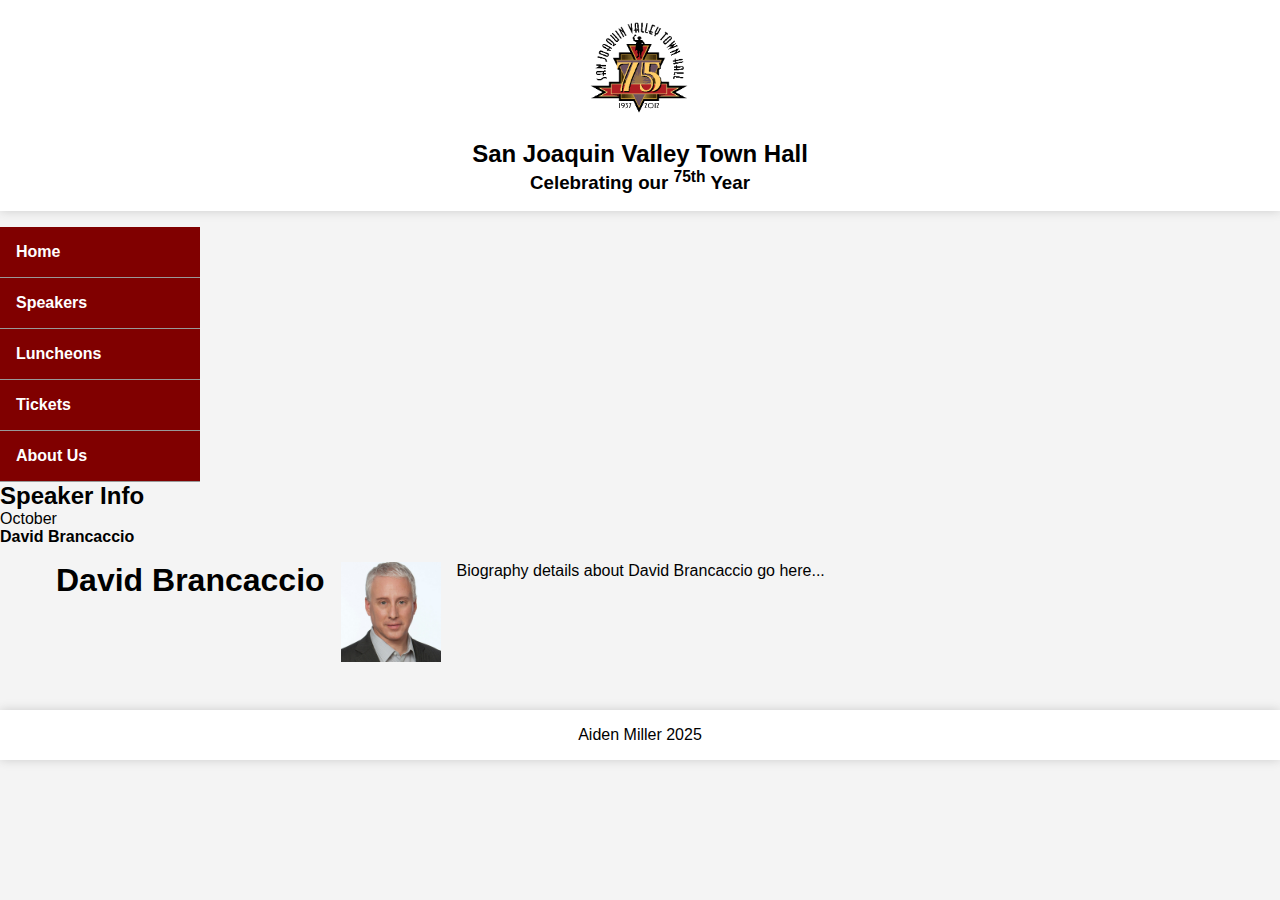
<file: brancaccio.html>
<!DOCTYPE html>
<html lang="en">
<head>
  <meta charset="UTF-8">
  <title>David Brancaccio</title>
  <meta name="viewport" content="width=device-width, initial-scale=1.0">
  <!-- Same-folder reference to main.css -->
  <link rel="stylesheet" href="main.css">
</head>
<body>
  <header>
    <img 
      src="town_hall_logo-2266765493.png"
      alt="Town Hall Logo"
      height="80"
    >
    <h2>San Joaquin Valley Town Hall</h2>
    <h3>Celebrating our <sup>75th</sup> Year</h3>
  </header>

  <nav id="nav_menu">
    <ul>
      <li><a href="index.html">Home</a></li>
      <li><a href="speakers.html">Speakers</a></li>
      <li><a href="luncheons.html">Luncheons</a></li>
      <li><a href="tickets.html">Tickets</a></li>
      <li>
        <a href="#">About Us</a>
        <ul>
          <li><a href="#">Our History</a></li>
          <li><a href="#">Board of Directors</a></li>
          <li><a href="#">Past Speakers</a></li>
          <li><a href="#">Contact Info</a></li>
        </ul>
      </li>
    </ul>
  </nav>

  <div class="container">
    <aside>
      <h2>Speaker Info</h2>
      <p>October<br><strong>David Brancaccio</strong></p>
    </aside>

    <main>
      <h1>David Brancaccio</h1>
      <img
        src="Brancaccio_David_AIF2018_0-30255154.jpg"
        alt="David Brancaccio"
        width="200"
        class="float-right"
      >
      <p>
        Biography details about David Brancaccio go here...
      </p>
    </main>
  </div>

  <footer>
    <p>Aiden Miller 2025</p>
  </footer>
</body>
</html>
</file>
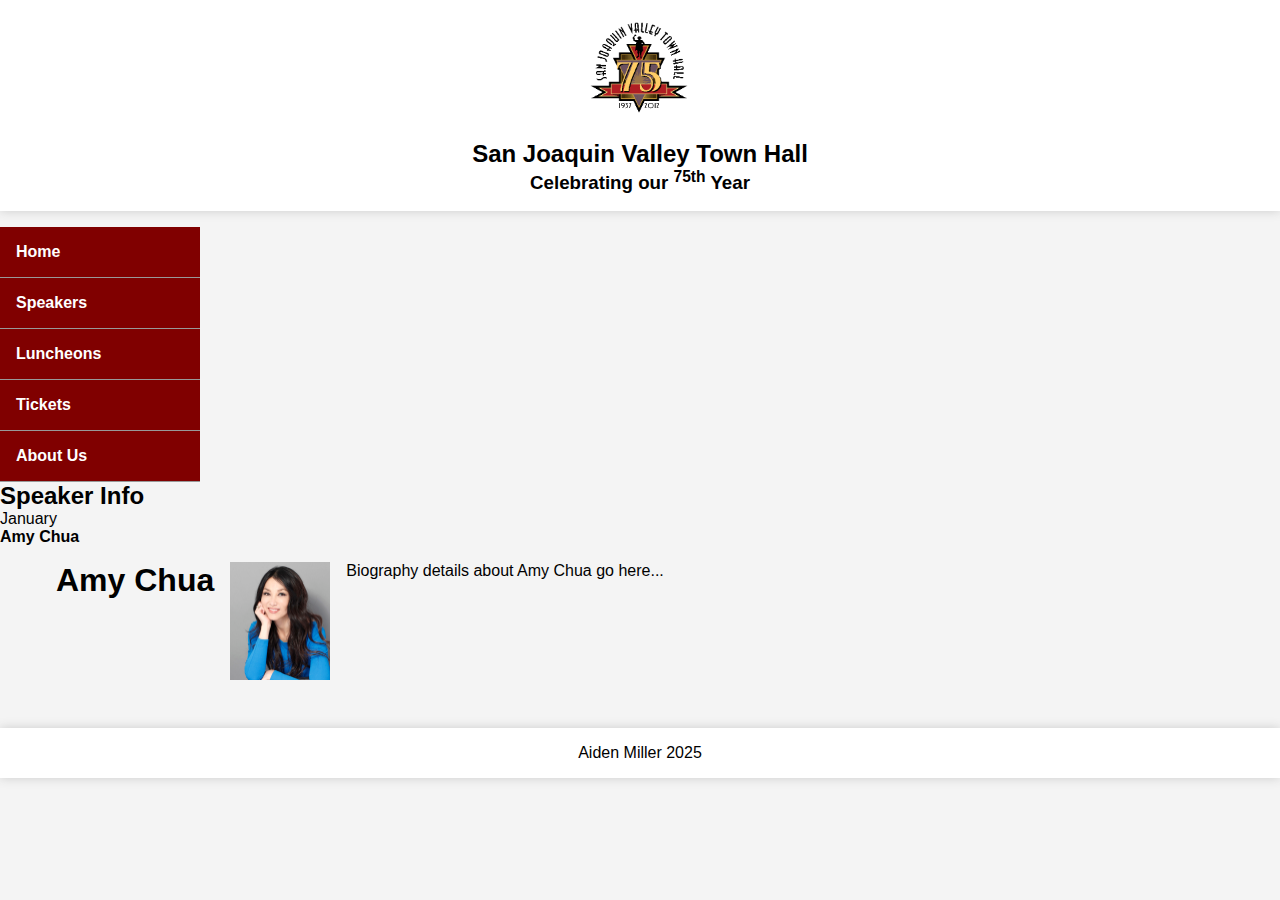
<file: chua.html>
<!DOCTYPE html>
<html lang="en">
<head>
  <meta charset="UTF-8">
  <title>Amy Chua</title>
  <meta name="viewport" content="width=device-width, initial-scale=1.0">
  <!-- Same-folder reference to main.css -->
  <link rel="stylesheet" href="main.css">
</head>
<body>
  <header>
    <img 
      src="town_hall_logo-2266765493.png"
      alt="Town Hall Logo"
      height="80"
    >
    <h2>San Joaquin Valley Town Hall</h2>
    <h3>Celebrating our <sup>75th</sup> Year</h3>
  </header>

  <nav id="nav_menu">
    <ul>
      <li><a href="index.html">Home</a></li>
      <li><a href="speakers.html">Speakers</a></li>
      <li><a href="luncheons.html">Luncheons</a></li>
      <li><a href="tickets.html">Tickets</a></li>
      <li>
        <a href="#">About Us</a>
        <ul>
          <li><a href="#">Our History</a></li>
          <li><a href="#">Board of Directors</a></li>
          <li><a href="#">Past Speakers</a></li>
          <li><a href="#">Contact Info</a></li>
        </ul>
      </li>
    </ul>
  </nav>

  <div class="container">
    <aside>
      <h2>Speaker Info</h2>
      <p>January<br><strong>Amy Chua</strong></p>
    </aside>

    <main>
      <h1>Amy Chua</h1>
      <img
        src="08I5184-copy-crop-300-dpi-4233328524.jpg"
        alt="Amy Chua"
        width="200"
        class="float-right"
      >
      <p>
        Biography details about Amy Chua go here...
      </p>
    </main>
  </div>

  <footer>
    <p>Aiden Miller 2025</p>
  </footer>
</body>
</html>
</file>
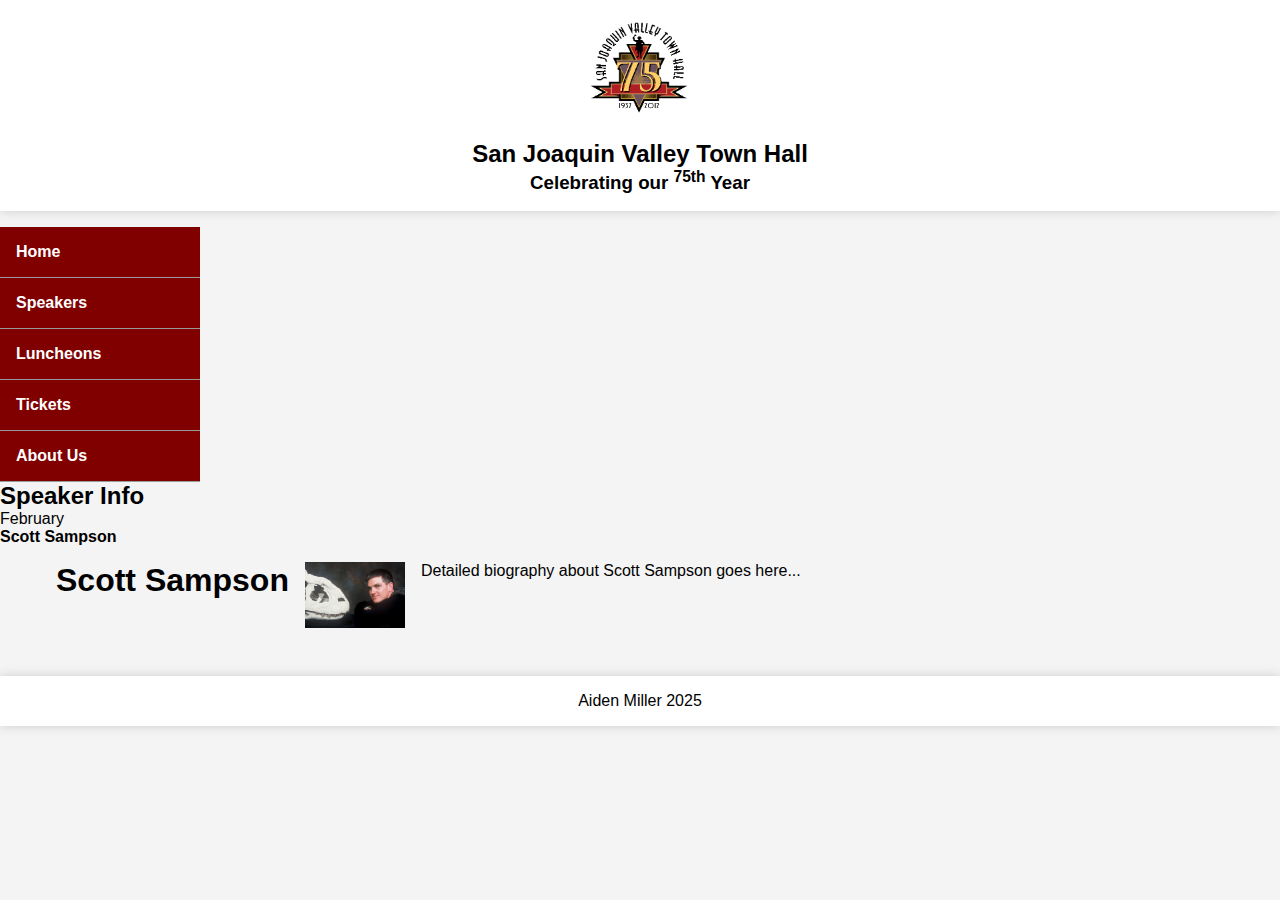
<file: sampson.html>
<!DOCTYPE html>
<html lang="en">
<head>
  <meta charset="UTF-8">
  <title>Scott Sampson</title>
  <meta name="viewport" content="width=device-width, initial-scale=1.0">
  <!-- Same-folder reference to main.css -->
  <link rel="stylesheet" href="main.css">
</head>
<body>
  <header>
    <img 
      src="town_hall_logo-2266765493.png"
      alt="Town Hall Logo"
      height="80"
    >
    <h2>San Joaquin Valley Town Hall</h2>
    <h3>Celebrating our <sup>75th</sup> Year</h3>
  </header>

  <nav id="nav_menu">
    <ul>
      <li><a href="index.html">Home</a></li>
      <li><a href="speakers.html">Speakers</a></li>
      <li><a href="luncheons.html">Luncheons</a></li>
      <li><a href="tickets.html">Tickets</a></li>
      <li>
        <a href="#">About Us</a>
        <ul>
          <li><a href="#">Our History</a></li>
          <li><a href="#">Board of Directors</a></li>
          <li><a href="#">Past Speakers</a></li>
          <li><a href="#">Contact Info</a></li>
        </ul>
      </li>
    </ul>
  </nav>

  <div class="container">
    <aside>
      <h2>Speaker Info</h2>
      <p>February<br><strong>Scott Sampson</strong></p>
    </aside>

    <main>
      <h1>Scott Sampson</h1>
      <img
        src="sampson-image-credit---jedrzej-borowczykjpg-3913820ffdb37c38-1049165177.jpg"
        alt="Scott Sampson"
        width="200"
        class="float-right"
      >
      <p>
        Detailed biography about Scott Sampson goes here...
      </p>
    </main>
  </div>

  <footer>
    <p>Aiden Miller 2025</p>
  </footer>
</body>
</html>
</file>
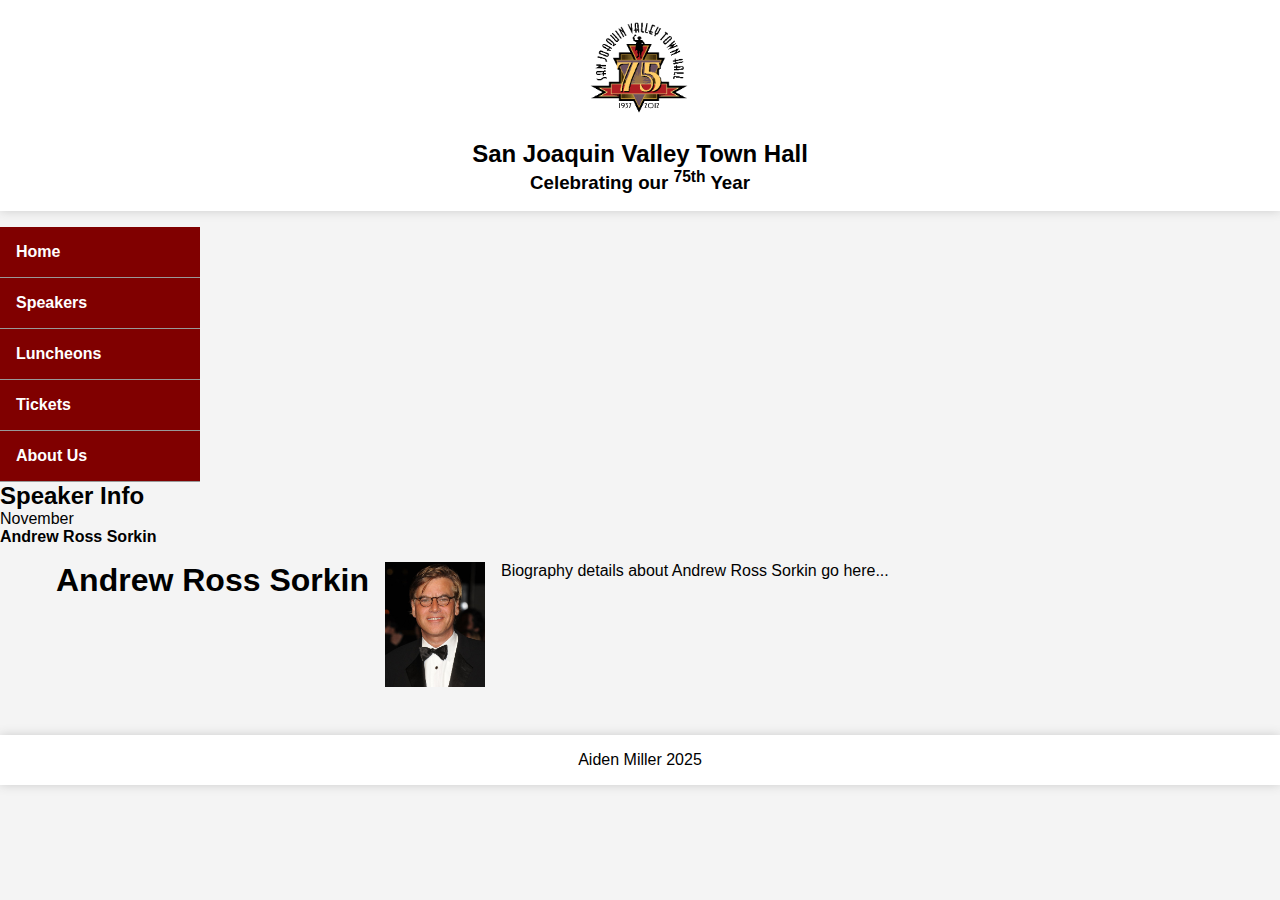
<file: sorkin.html>
<!DOCTYPE html>
<html lang="en">
<head>
  <meta charset="UTF-8">
  <title>Andrew Ross Sorkin</title>
  <meta name="viewport" content="width=device-width, initial-scale=1.0">
  <!-- Same-folder reference to main.css -->
  <link rel="stylesheet" href="main.css">
</head>
<body>
  <header>
    <img 
      src="town_hall_logo-2266765493.png"
      alt="Town Hall Logo"
      height="80"
    >
    <h2>San Joaquin Valley Town Hall</h2>
    <h3>Celebrating our <sup>75th</sup> Year</h3>
  </header>

  <nav id="nav_menu">
    <ul>
      <li><a href="index.html">Home</a></li>
      <li><a href="speakers.html">Speakers</a></li>
      <li><a href="luncheons.html">Luncheons</a></li>
      <li><a href="tickets.html">Tickets</a></li>
      <li>
        <a href="#">About Us</a>
        <ul>
          <li><a href="#">Our History</a></li>
          <li><a href="#">Board of Directors</a></li>
          <li><a href="#">Past Speakers</a></li>
          <li><a href="#">Contact Info</a></li>
        </ul>
      </li>
    </ul>
  </nav>

  <div class="container">
    <aside>
      <h2>Speaker Info</h2>
      <p>November<br><strong>Andrew Ross Sorkin</strong></p>
    </aside>

    <main>
      <h1>Andrew Ross Sorkin</h1>
      <img
        src="aaron-sorkin-63cf7049-dcf6-4171-90fc-8d463321a80-resize-750-1757523802.jpg"
        alt="Andrew Ross Sorkin"
        width="200"
        class="float-right"
      >
      <p>
        Biography details about Andrew Ross Sorkin go here...
      </p>
    </main>
  </div>

  <footer>
    <p>Aiden Miller 2025</p>
  </footer>
</body>
</html>
</file>
<file: main.css>
/* main.css */

/* Basic reset + body defaults */
* {
  margin: 0;
  padding: 0;
  box-sizing: border-box;
}
body {
  font-family: Arial, sans-serif;
  background-color: #f4f4f4;
}

/* Header */
header {
  text-align: center;
  background: #fff;
  padding: 1rem;
  box-shadow: 0 0 10px #ccc;
  margin-bottom: 1rem;
}

/* Navigation */
#nav_menu ul {
  list-style: none;
  background-color: #800000; /* dark red */
  width: 200px;
  margin: 0;
  padding: 0;
  position: relative;
}
#nav_menu ul li {
  position: relative;
}
#nav_menu ul li a {
  display: block;
  padding: 1em;
  color: #fff;
  text-decoration: none;
  font-weight: bold;
  border-bottom: 1px solid #999;
}
#nav_menu ul li a:hover {
  background-color: #a00000;
}
#nav_menu a.current {
  background-color: #ffcc00;
  color: #800000;
}
/* Submenu hidden by default */
#nav_menu ul ul {
  display: none;
  position: absolute;
  top: 0;
  left: 200px;
  width: 150px;
  background-color: #800000;
}
#nav_menu ul ul li a {
  padding: 0.8em;
  border-bottom: 1px solid #999;
}
#nav_menu li:hover ul {
  display: block;
}

/* Main layout */
main {
  max-width: 1200px;
  margin: 0 auto;
  display: flex;
  gap: 1rem;
  padding: 1rem;
}
main section {
  flex: 2;
  background-color: #fff;
  padding: 1rem;
  box-shadow: 0 0 10px #ccc;
}
main aside {
  flex: 1;
  background-color: #ddd;
  padding: 1rem;
  box-shadow: 0 0 10px #ccc;
}

/* Images in main content/aside */
main img {
  max-width: 100px;
  height: auto;
  display: block;
  margin-bottom: 1rem;
}

/* Footer */
footer {
  text-align: center;
  background: #fff;
  padding: 1rem;
  margin-top: 1rem;
  box-shadow: 0 0 10px #ccc;
}

/* Responsive media query */
@media (max-width: 800px) {
  #nav_menu ul {
    width: 100%;
  }
  main {
    flex-direction: column;
  }
  main section, main aside {
    width: 100%;
    margin-bottom: 1rem;
  }
}
img {
  max-width: 100px;
  height: auto;
}
</file>
